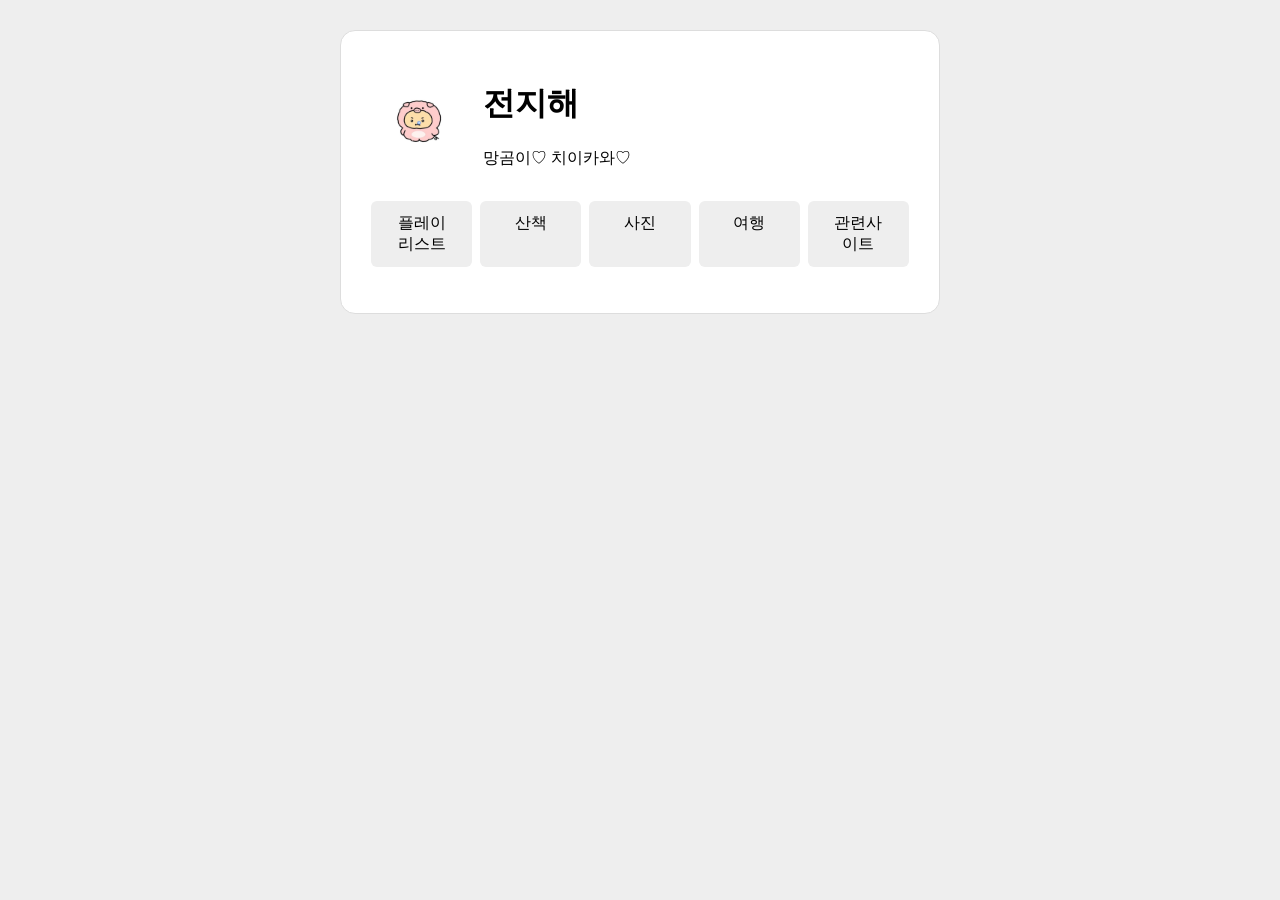
<file: static/ta-session/test.html>
<!DOCTYPE html>
<html lang="ko">
<head>


  <style>
    * { box-sizing: border-box; }
    body { font-family: sans-serif; margin: 16px; background: #eeeeee }



  .card {
    width: 600px;
    max-width: 100%;
    margin: 30px auto;
    background: white;
    border: 1px solid #ddd;
    border-radius: 15px;
    padding: 30px;
  }

  .profile {
    display: flex;
    gap: 16px;
    align-items: center;
  }

  .profile img {
    width: 96px;
    height: 96px;
    border-radius: 50%;
    object-fit: cover;
  }

  .hobbies {
    display: flex;
    gap: 8px;
    padding: 0;
    list-style: none;
    margin-top: 16px;
  }

  .hobbies li {
    flex: 1;
    padding: 12px 20px;
    background: #eee;
    border-radius: 6px;
    text-align: center;
    cursor: pointer;
    transition: 0.2s;
  }
  .hobbies li:active {
    transform: scale(0.95);
    background: #ddd;


  }

  @media (max-width: 500px) {
    .profile {
      flex-direction: column;
      text-align: center;
    }

    .hobbies {
      flex-direction: column;
    }
  }


  </style>
</head>
<body>
  <div class="card">
  <div class="profile">
    <img src="망곰이.jpeg" alt="프로필 사진">
    <div>
      <h1>전지해</h1>
      <p>망곰이♡ 치이카와♡</p>
    </div>
  </div>
  <ul class="hobbies">
    <li>플레이리스트</li><li>산책</li><li>사진</li><li>여행</li><li>관련사이트</li>
  </ul>
  </div>
</body>
</html>
</file>
